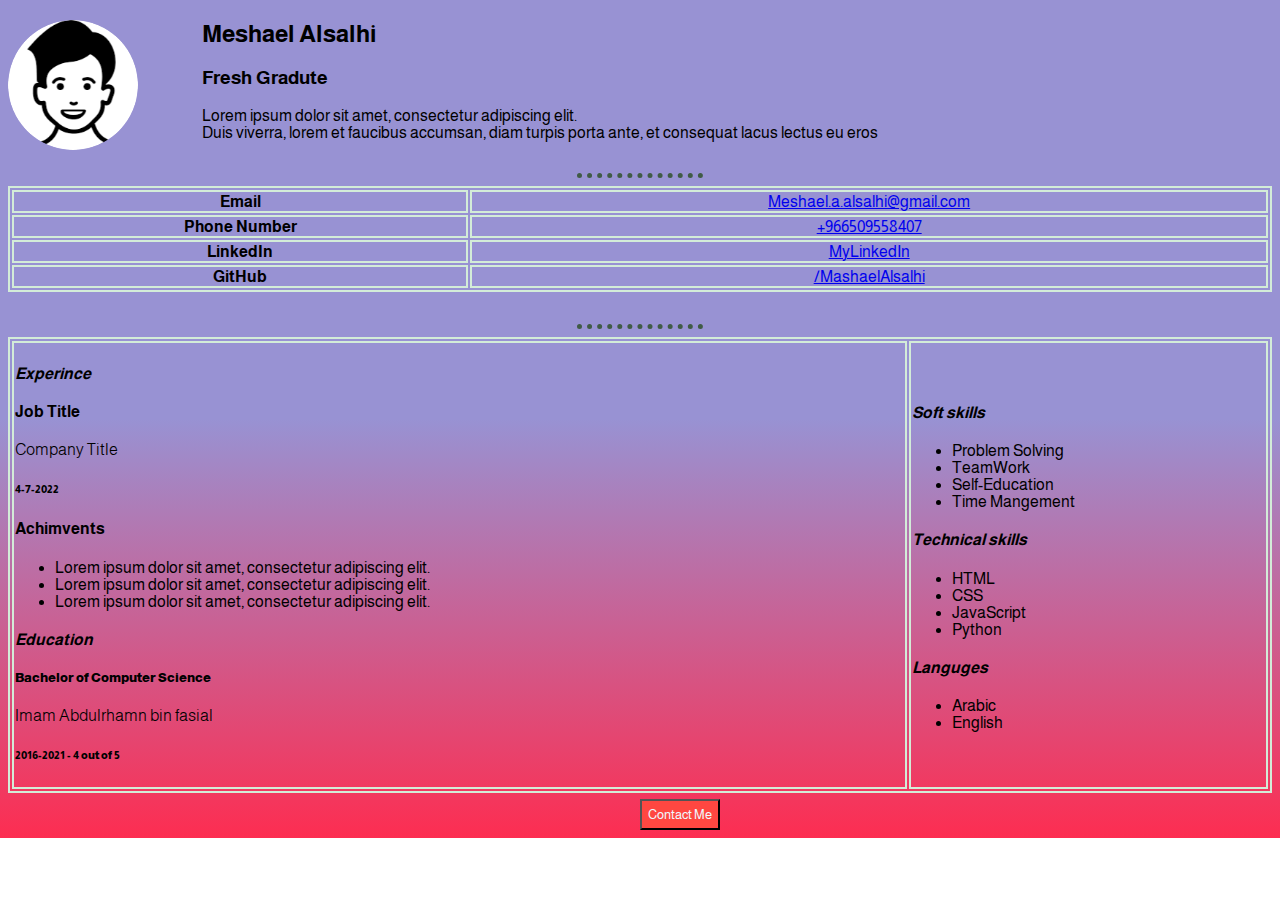
<file: index.html>
<!DOCTYPE html>
<html lang="en">
<head>
    <meta charset="UTF-8">
    <meta http-equiv="X-UA-Compatible" content="IE=edge">
    <meta name="viewport" content="width=device-width, initial-scale=1.0">
    <link href='https://fonts.googleapis.com/css?family=Almarai' rel='stylesheet'>
    <link rel="stylesheet" href="style.css">
    <title>About me </title>
    
</head>
<!--Info Page-->
<body class="info-page">
    <!--Profile Section-->
    <div class="Profile">
     <img  src="imgs/prof_img.png">
     <div class="Profile-info">
     <h2> Meshael Alsalhi</h2>
     <h3> Fresh Gradute </h3>
     <p>Lorem ipsum dolor sit amet, consectetur adipiscing elit.<br>
     Duis viverra, lorem et faucibus accumsan, diam turpis porta ante, et consequat lacus lectus eu eros</p>
    </div>
    </div>
<hr>
    <!--contact Info Section-->
<table class="table-info">
	<tbody>
		<tr>
			<td><strong>Email</strong></td>
			<td><a href="mailto:Meshael.a.alsalhi@gmail.com">Meshael.a.alsalhi@gmail.com</td>
		</tr>
		<tr>
			<td><strong>Phone Number</strong></td>
			<td><a href="tel:+966509558407">+966509558407</a></td>
		</tr>
		<tr>
			<td><b>LinkedIn</b></td>
			<td><a href="https://www.linkedin.com/in/mashael-alsalhi-183242185/">MyLinkedIn</a></td>
		</tr>
		<tr>
			<td><b>GitHub</b></td>
			<td><a href="https://github.com/MashaelAlsalhi">/MashaelAlsalhi</td>
		</tr>
	</tbody>
</table>
<hr>
    <!-- General information Section-->
<table>
	<tbody>
		<tr>
			<td>
                <h4><i>Experince</i></h4>
                <h4>Job Title</h4>
                <h4 style="font-weight: lighter;">Company Title </h4>
                <h6><strong>4-7-2022</strong></h6> 
                <h4>Achimvents</h4>
                <ul>
                    <li>Lorem ipsum dolor sit amet, consectetur adipiscing elit.</li>
                    <li>Lorem ipsum dolor sit amet, consectetur adipiscing elit.</li>
                    <li>Lorem ipsum dolor sit amet, consectetur adipiscing elit.</li>
                </ul>
                <h4><i>Education</i></h4>
                <h5 ><strong>Bachelor of Computer Science</strong> </h5>
                <h4 style="font-weight: lighter;">Imam Abdulrhamn bin fasial  </h4>
                <h6> <strong>2016-2021 -  4 out of 5</strong></h6> 
            </td>
			<td>
                <h4><i>Soft skills</i></h4>
                <ul>
                    <li>Problem Solving</li>
                    <li>TeamWork</li>
                    <li>Self-Education</li>
                    <li>Time Mangement</li>
                </ul>

                <h4><i>Technical skills</i></h4>
                <ul>
                    <li>HTML</li>
                    <li>CSS</li>
                    <li>JavaScript</li>
                    <li>Python</li>
                </ul>
                <h4><i>Languges </i></h4>
                <ul>
                    <li>Arabic</li>
                    <li>English</li>
                   
                </ul>

            </td>
		</tr>
	</tbody>
</table>
<button><a href="contactMe.html">Contact Me </a></button>
</body>
</html>
</file>
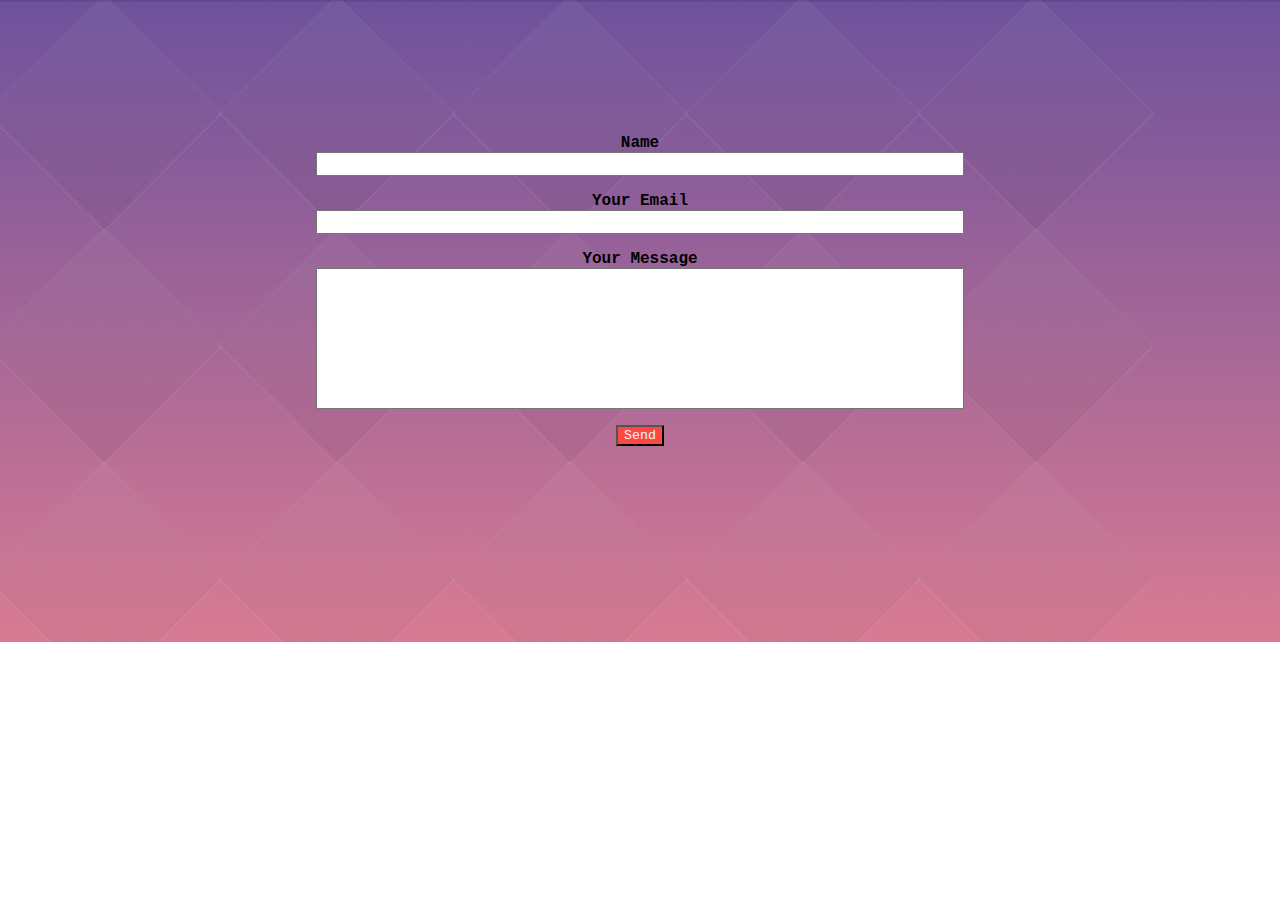
<file: contactMe.html>
<!DOCTYPE html>
<html lang="en">
<head>
    <meta charset="UTF-8">
    <meta http-equiv="X-UA-Compatible" content="IE=edge">
    <meta name="viewport" content="width=device-width, initial-scale=1.0">
    <link rel="stylesheet" href="style.css">
    <title>Contact Me </title>
</head>

<!--Contact Page -->
<body class="contact-page">
    <form>
        <!--Name  -->
       <div> <label for="name"><strong>Name</strong> </label></div>
        <input type="text" id="name" name="name" required>
 
        <!--Email -->
        <div> <label for="email"><strong> Your Email</strong></label></div>
        <input type="email" id="email" name="email" required>
        <!--Messge  -->
        <div> <label for="message"><strong> Your Message</strong></label></div>
        <input type="textarea" rows="" cols="" id="message" name="message" required>
       <div><input type="submit" value="Send"  id="submit-btn"></div> 
    </form>
  
</body>
</html>
</file>
<file: style.css>
/* CSS Style*/
*{
    font-family: 'Almarai', Courier, Arial;
}


.info-page{
  
    background : linear-gradient(0deg, rgba(253,45,81,1) , rgb(152, 146, 211) 50%);
    background-repeat: no-repeat;
}



.Profile img {
    border-radius: 50%;
    width: 130px;
    float : left;
    margin-right:4rem;
 
}


hr {
    border: none;
    border-top: 5px dotted rgb(64, 91, 69);
    overflow: visible;
    text-align: center;
   width: 10%;
   margin-top: 2rem;
    
}

table{
    border: double 2px rgb(211, 236, 216);
  
    width: 100%;
}
td{
    border: double 2px rgb(211, 236, 216);
}
.table-info{
  
    align-content: center;
    text-align: center;
    


}

button{
    position: relative;
  left: 50%;
  margin-top: 0.4rem;
  background-color: #FF4741;
  padding: 6px;
}
button a {
    text-decoration: none;
 
    color: aliceblue;
} 



/* Contact Page */

.contact-page{
    background-image: url("imgs/background-image.png");
    background-repeat: no-repeat;
   background-size: cover;
   
}


form{
 
  padding-top: 10%;

  align-content: center;
  align-items: center;
  text-align: center;

}

#name,#email{
    width:50vw;
    height: 2vh;
    margin-bottom: 1rem;
}

#message {
    width:50vw;
    height: 15vh;
}


#submit-btn{
    
   
    background-color: #FF4741;
   margin-top: 1rem;

    color: aliceblue;
}
</file>
